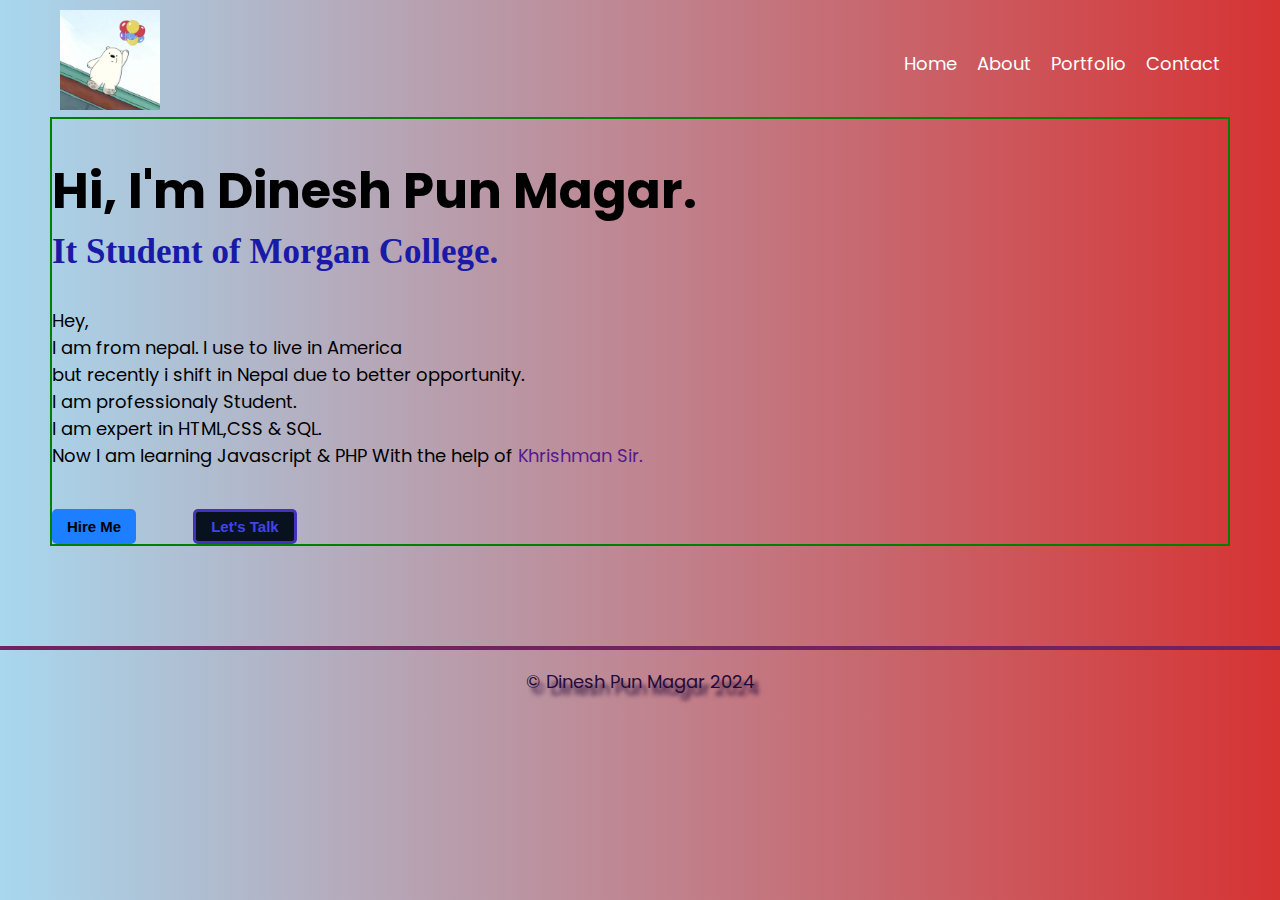
<file: index.html>
<!DOCTYPE html>
<html lang="en">
  <head>
    <meta charset="UTF-8" />
    <meta name="viewport" content="width=device-width, initial-scale=1.0" />
    <title>Dinesh - Home</title>
    <link rel="stylesheet" href="style.css" />
    <link rel="preconnect" href="https://fonts.googleapis.com" />
    <link rel="preconnect" href="https://fonts.gstatic.com" crossorigin />
    <link
      href="https://fonts.googleapis.com/css2?family=Poppins:wght@400;500;600;700&display=swap"
      rel="stylesheet"
    />
  </head>
  <body>
    <header>
      <div class="logo">
        <img src="din.jpg" />
      </div>
      <div class="na">
        <nav>
          <a href="index.html">Home</a>
          <a href="About.html">About</a>
          <a href="Portfolio.html">Portfolio</a>
          <a href="cotact.html">Contact</a>
        </nav>
      </div>
    </header>
    <main>
     
      <div class="main">
        <h1>Hi, I'm Dinesh Pun Magar.</h1>
        <h3>It Student of Morgan College.</h3>
        <p>
          Hey,<br />
          I am from nepal. I use to live in America <br>but recently i shift in
          Nepal due to better opportunity.<br />
          I am professionaly Student.<br />
          I am expert in HTML,CSS & SQL.<br />
          Now I am learning Javascript & PHP With the help of <a href="">Khrishman Sir.</a>
        
        <div class="class">
          <button>Hire Me</button>
          <button>Let's Talk</button>
        </div>
      </div>
     
    </main>
    
    <footer>
      <p>&copy; Dinesh Pun Magar 2024</p>
    </footer>
  </body>
</html>
</file>
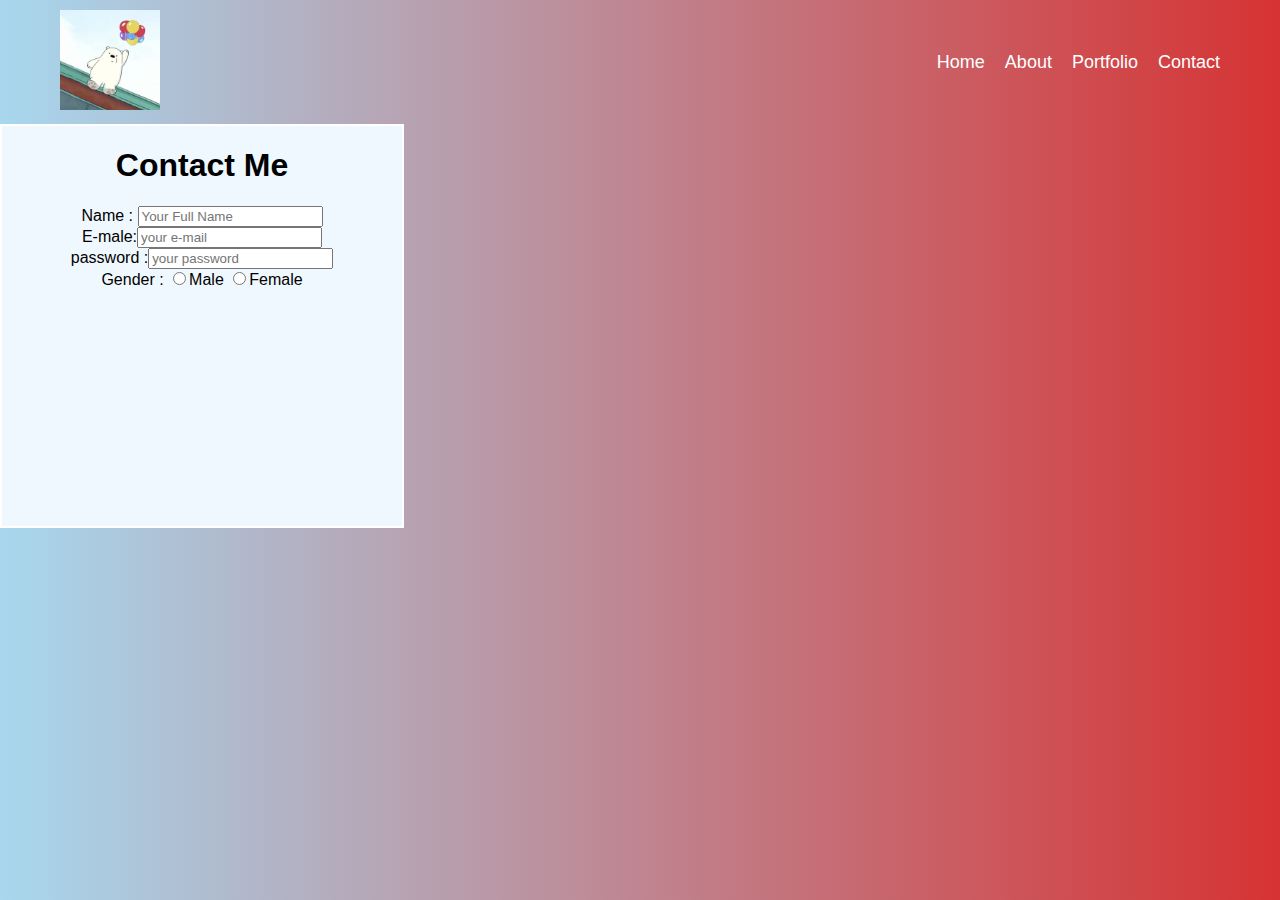
<file: cotact.html>
<!DOCTYPE html>
<html lang="en">
<head>
    <meta charset="UTF-8">
    <meta name="viewport" content="width=<device-width>, initial-scale=1.0">
    <title>Document</title> <link rel="stylesheet" href="style.css"
</head>
<body>
    <header>
        <div class="logo">
          <img src="din.jpg" />
        </div>
        <div class="na">
          <nav>
            <a href="index.html">Home</a>
            <a href="About.html">About</a>
            <a href="Portfolio.html">Portfolio</a>
            <a href="cotact.html">Contact</a>
          </nav>
        </div>
      </header>
      
      <div class="table">

          <form>
            <h1>Contact Me</h1>
        
            Name :</th> <td><input type="text" placeholder="Your Full Name"><br>
            E-male:</th><td><input type="email" placeholder="your e-mail"><br>
        password :</th><td><input type="password" placeholder="your password"><br>
        

     Gender :</th><td> <label for="1"><input type="radio" name="Gender" value ="Male" id="1">Male</label>
            
            <label for="2"><input type="radio" name="Gender" value ="Female" id="2">Female</label> 
            <!-- College : </th><td><input type="text" placeholder="Your college name"></td></tr>
            Class : </th><td><select name="class">class
            <option>11</option>
            <option>12</option>
        </select>  -->
       
        
    </form>
</div>  
      
</body>
</html>
</file>
<file: style.css>
body {
  margin: 0;
  padding: 0;
  background: linear-gradient(to left, rgb(214, 51, 51), rgb(168, 215, 238));
  font-family: "Poppins", sans-serif;
}
.logo img {
  width: 100px;
  height: 100px;
}

header {
  display: flex;
  align-items: center;
  justify-content: space-between;
  margin: 10px 60px;
}

.na nav,
.na nav a {
  display: flex;
  gap: 20px;
  text-decoration: none;
  color: white;
  font-size: large;
}
.na nav a:hover {
  color: rgba(164, 126, 202, 0.952);
  text-decoration: underline;
  text-decoration-thickness: 2px;
}
.main {
  margin: 100px 50px;
  border: 2px solid green;
  
}
.main h1 {
  font-size: 50px;
}
.main h3 {
  font-size: 35px;
  margin-top: -30px;
  color: rgb(26, 26, 168);
  font-family: poppines;
}
.main:last-child {
  font-size: 18px;
  margin-top: -10px;
}
.main:last-child a {
  text-decoration: none;
}
.main:last-child a:hover {
  color: rgb(59, 199, 218);
  text-decoration: underline;
}
.class {
  display: flex;
  gap: 57px;
  margin-top: 40px;
}
.class :first-child {
  background-color: rgba(27, 126, 255, 0.993);
  padding: 6px 15px;
  border-radius: 5px;
  border: none;
  font-weight: 600;
  font-size: 15px;
}
.class :first-child:hover {
  background-color: white;
  transition: 0.3s;
}
.class :first-child:active {
  color: rgb(240, 228, 228);
  background-color: rgba(3, 31, 68, 0.993);
}
.class :last-child {
  background-color: rgba(6, 16, 29, 0.993);
  padding: 6px 15px;
  border-radius: 5px;
  border: 3px solid #563ce7c7;
  font-weight: 600;
  font-size: 15px;
  color: rgb(65, 68, 238);
  /* background-color: rgb(42, 28, 92); */
}
.class :last-child:hover {
  background-color: white;
  color: black;
  transition: 0.6s;
  border-color: white;
}
.class :last-child:active {
    color: rgb(240, 228, 228);
    background-color: rgba(214, 24, 65, 0.993);
    border-color: rgb(252, 6, 6);
  }
  footer{
   border-top: 4px solid rgb(114, 34, 94);
   text-align: center;
   font-size: large;
   color: rgb(36, 11, 59);
   text-shadow: 5px 7px 4px;
  }
/* .red-color{
border: 2px solid green;
width: 300px;
height: 300px;
background-color: blue;
display: flex;
justify-content: center;
} */


  /* CONTACT CSS */

  .table{
    border: 2px solid white;
    background-color: aliceblue;
    text-align: center;
    display: flex;
    flex-direction: column;
    width: 400px;
    height: 400px;
  }

 .table form{
   
 }
</file>
